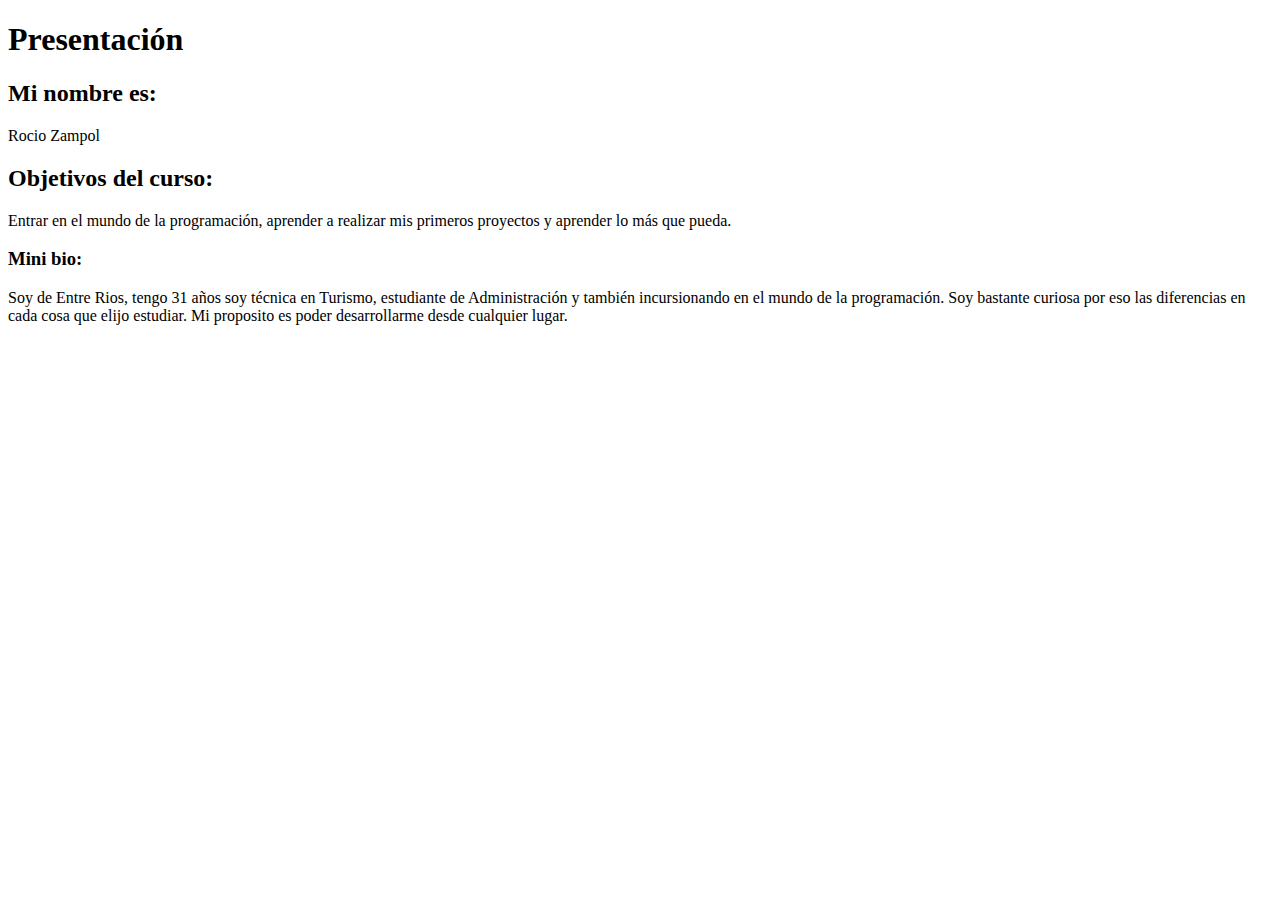
<file: Index.html>
<!DOCTYPE html>
    <html>
        <head>
            <meta charset="utf-8">
            <title>Mi primer sitio web</title>
        </head>
        <body>
            <h1>Presentación</h1>
            <h2>Mi nombre es:</h2> 
            <p>Rocio Zampol</p>
            <h2>Objetivos del curso:</h2> 
            <p>Entrar en el mundo de la programación, aprender a realizar mis primeros proyectos y aprender lo más que pueda.</p>
            <h3>Mini bio:</h3> 
            <p>Soy de Entre Rios, tengo 31 años soy técnica en Turismo, estudiante de Administración y también incursionando en el mundo de la programación. Soy bastante curiosa por eso las diferencias en cada cosa que elijo estudiar. Mi proposito es poder desarrollarme desde cualquier lugar.</p>
        </body>
    </html>
</file>
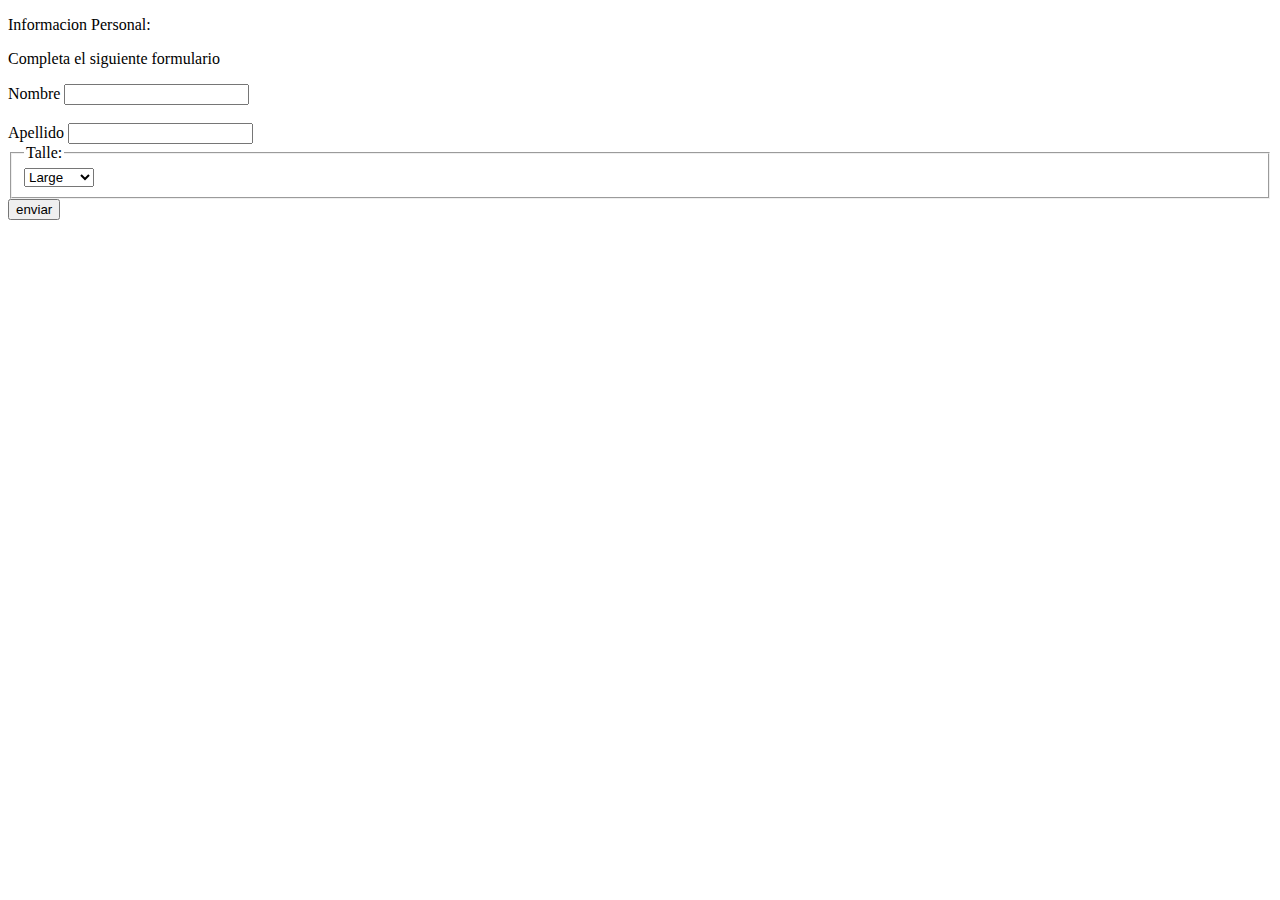
<file: formulario.html>
<!DOCTYPE html>
    <html>
        <head>
            <meta charset="utf-8">
            <title>Formulario</title>
        </head>
        <body>
            <section>
                <p>Informacion Personal:</p>
            
                <p>Completa el siguiente formulario</p>
            
                <form>
                    <label for="nombre">Nombre </label>   
                    <input type="text" id="nombre" class="input-padron" required>
                    <br><br>
                    <label for="Apellido">Apellido</label>
                    <input type="text" id="Apellido" class="input-padron" required>

                    <fieldset>
                        <legend>Talle:</legend>
                        <select>
                            <option>Large</option>
                            <option>Medium</option>
                            <option>Small</option>
                        </select>    
                    </fieldset>
                
                    <input type="submit" value="enviar" class="enviar">
                </form>    
            </section>     
        </body>
    </html>
</file>
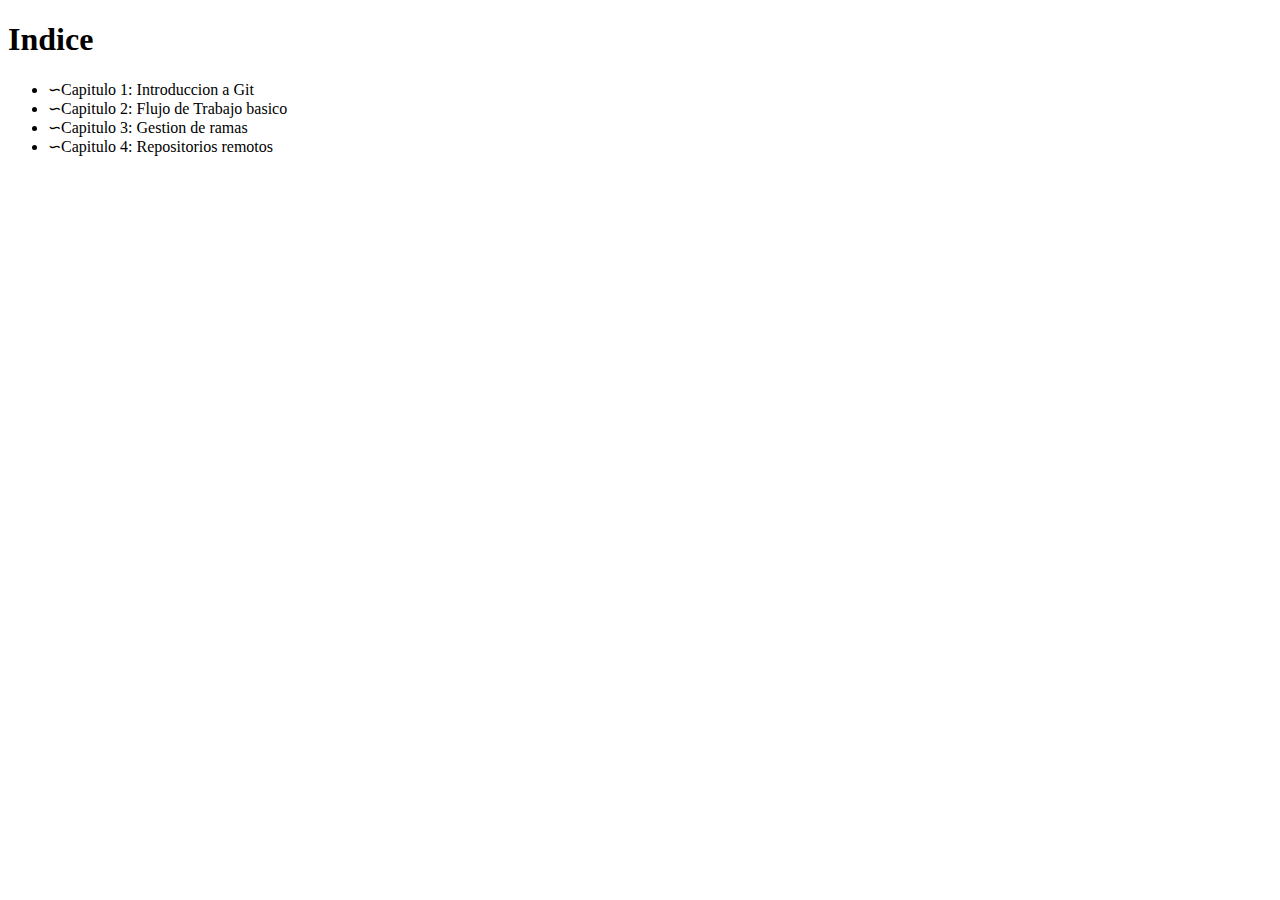
<file: indice.html>
<!DOCTYPE html>
<html>

<head>
    <meta charset="utf-8">
    <title>Indice</title>
</head>

<h1>Indice</h1>

<body>
    <div class="capitulos">
        <ul>
            <li>∽Capitulo 1: Introduccion a Git</li>
            <li>∽Capitulo 2: Flujo de Trabajo basico</li>
            <li>∽Capitulo 3: Gestion de ramas</li>
            <li>∽Capitulo 4: Repositorios remotos</li>
        </ul>
    </div>
</body>
</html>
</file>
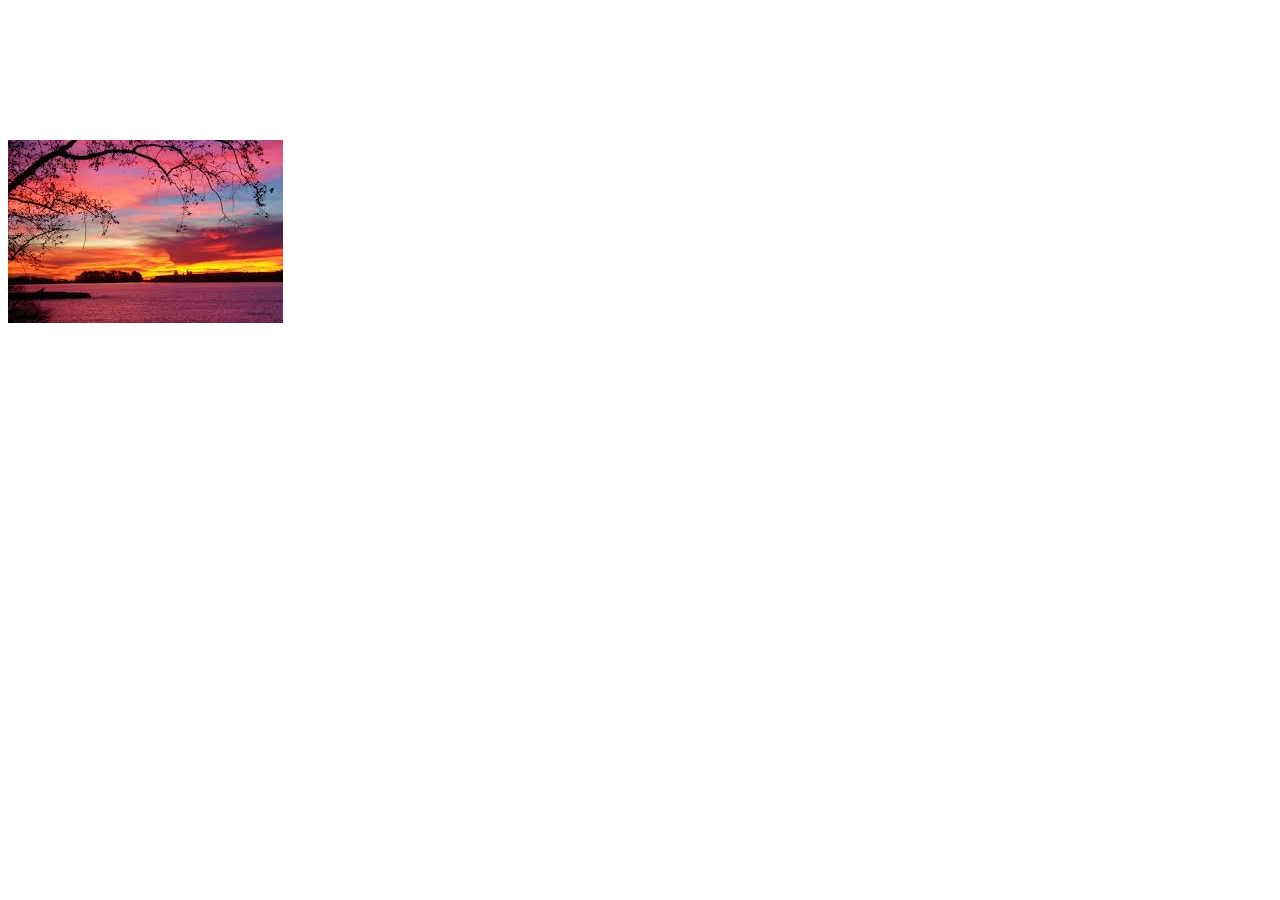
<file: multimedia.html>
<!DOCTYPE html>

    <head>
        <meta charset="UTF-8">
        <title>Multimedia</title>
    </head>

    <body>
        <img src="atardecer.jfif" alt="atardecer"/>

        <iframe width="560" height="315" src="https://www.youtube.com/embed/phvWMidhhKk" title="YouTube video player" frameborder="0" allow="accelerometer; autoplay; clipboard-write; encrypted-media; gyroscope; picture-in-picture" allowfullscreen> </iframe>
    </body>

</html>
</file>
